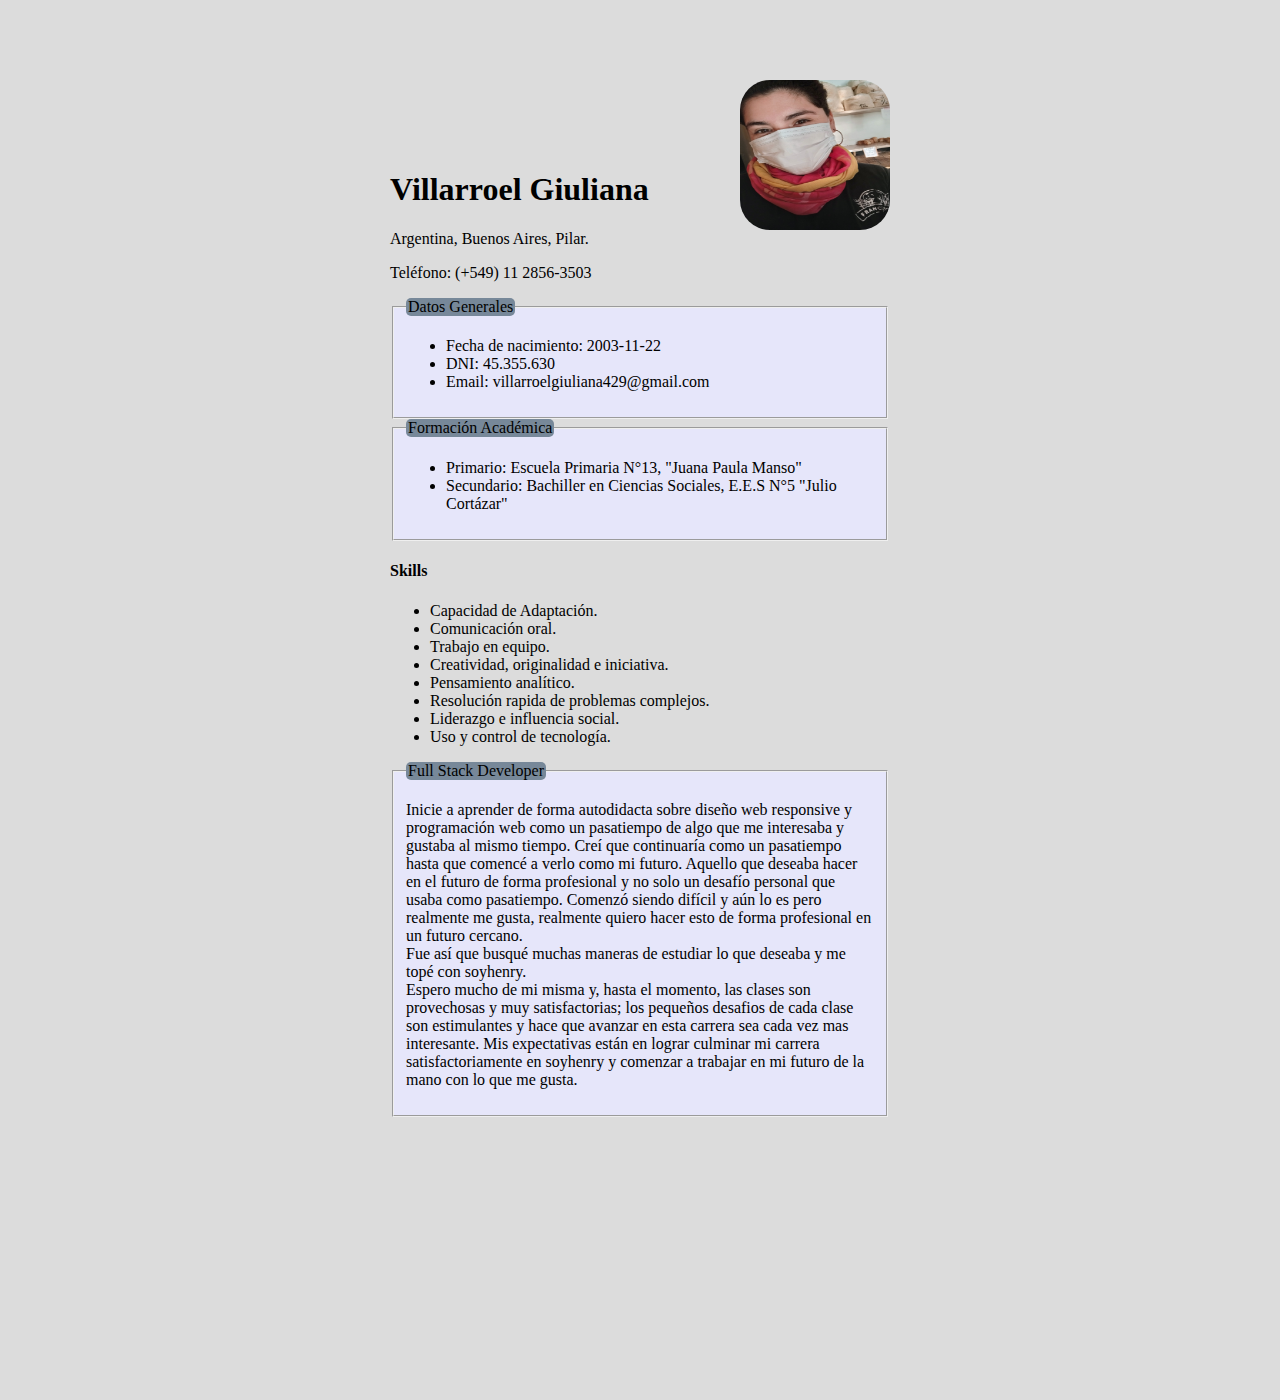
<file: 08-HTML/homework/cv.html>
<html>
    <head>
        <title>CV Villarroel Giuliana</title>
        <link rel="stylesheet" href="./cv-styles.css"/>
    </head>
        <header>
            <img id="positioned" src="images/Yo.jpg" alt="Image not found"/>
        </header>
    <body>
        <div>
            <h1>Villarroel Giuliana</h1>
            <p>Argentina, Buenos Aires, Pilar.</p>
            <p>Teléfono: (+549) 11 2856-3503</p>
        </div>
        <fieldset>
            <legend>Datos Generales</legend>
            <ul>
                <li><span> Fecha de nacimiento:</span> 2003-11-22</li>
                <li><span>DNI:</span> 45.355.630</li>
                <li><span>Email:</span> villarroelgiuliana429@gmail.com</li>
            </ul>
        </fieldset>
        <fieldset>
            <legend>Formación Académica</legend>
            <ul>
                <li>Primario: Escuela Primaria N°13, "Juana Paula Manso"</li>
                <li>Secundario: Bachiller en Ciencias Sociales, E.E.S N°5 "Julio Cortázar"</li>
            </ul>
        </fieldset>
        <section>
            <h4>Skills</h4>
            <ul>
                <li>Capacidad de Adaptación.</li>
                <li>Comunicación oral.</li>
                <li>Trabajo en equipo.</li>
                <li>Creatividad, originalidad e iniciativa.</li>
                <li>Pensamiento analítico.</li>
                <li>Resolución rapida de problemas complejos.</li>
                <li>Liderazgo e influencia social.</li>
                <li>Uso y control de tecnología.</li>
            </ul>
           </section>
           <fieldset>
            <legend>Full Stack Developer</legend>
              <p>Inicie a aprender de forma autodidacta sobre diseño web responsive y programación web como un pasatiempo de algo que me interesaba y gustaba al mismo tiempo. Creí que continuaría como un pasatiempo hasta que comencé a verlo como mi futuro. Aquello que deseaba hacer en el futuro de forma profesional y no solo un desafío personal que usaba como pasatiempo. Comenzó siendo difícil y aún lo es pero realmente me gusta, realmente quiero hacer esto de forma profesional en un futuro cercano. <br>Fue así que busqué muchas maneras de estudiar lo que deseaba y me topé con soyhenry. <br> Espero mucho de mi misma y, hasta el momento, las clases son provechosas y muy satisfactorias; los pequeños desafios de cada clase son estimulantes y hace que avanzar en esta carrera sea cada vez mas interesante. Mis expectativas están en lograr culminar mi carrera satisfactoriamente en soyhenry y comenzar a trabajar en mi futuro de la mano con lo que me gusta. </p>
           </fieldset>
    </body>
</html>
</file>
<file: 08-HTML/homework/cv-styles.css>
body {
    background-color: gainsboro;
    width: 500px;
    height: 1400px;
    margin: auto;
}
img {
    height: 150px;
    width: 150px;
    border-radius: 30px;
    position: relative;
    top: 80px;
    left: 350px;
}
div {
    position: relative;
}
fieldset {
    background-color: lavender;
    margin-bottom: auto;


}
legend {
    background-color: lightslategray;
    border-radius: 5px;
}
</file>
